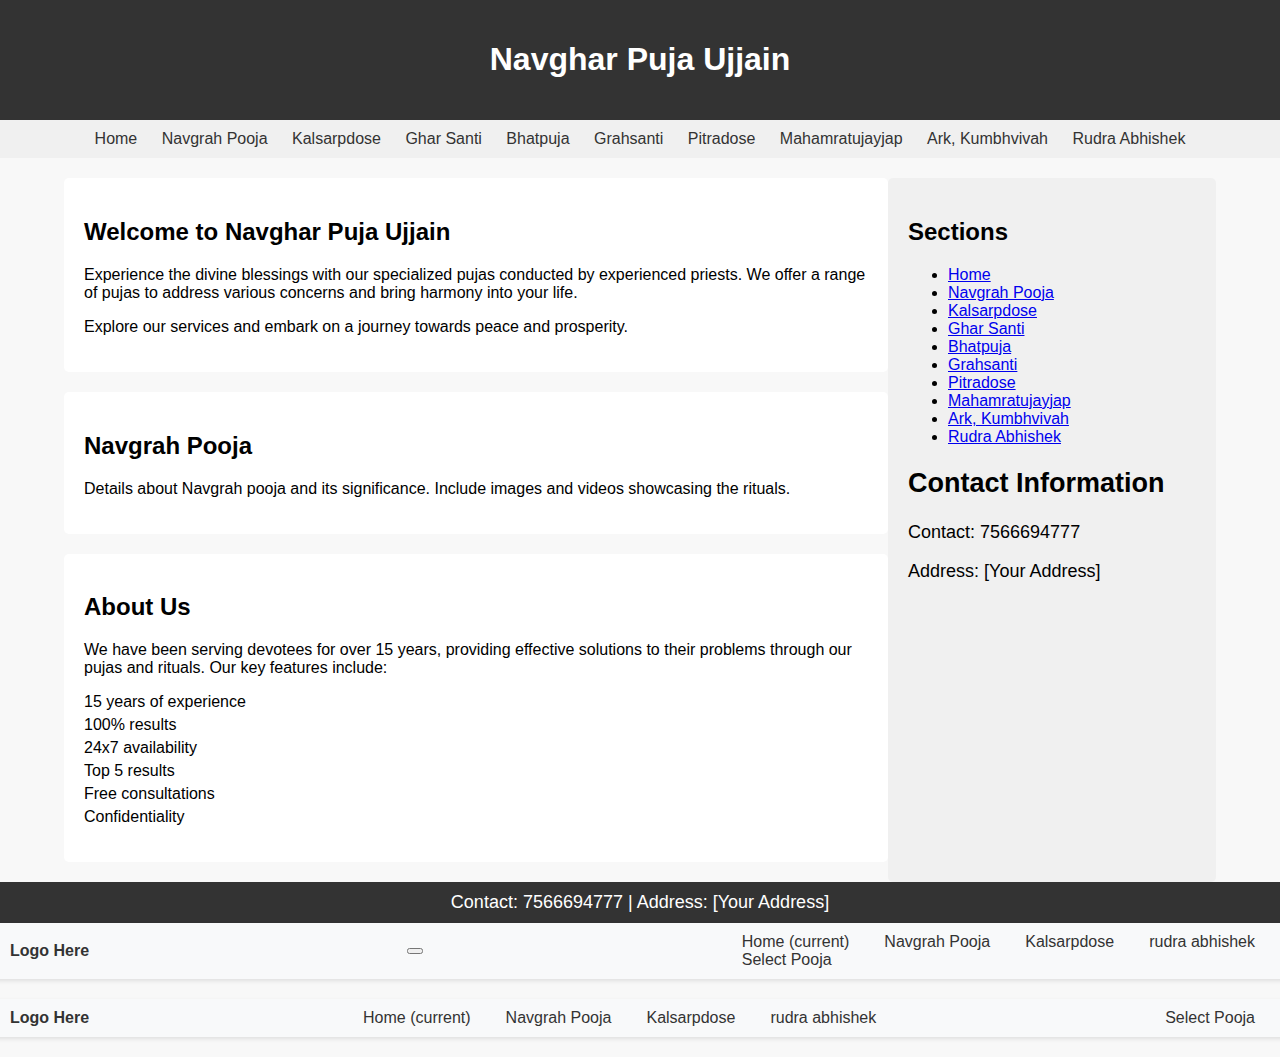
<file: index1.html>
<!DOCTYPE html>
<html lang="en">
<head>
    <meta charset="UTF-8">
    <meta name="viewport" content="width=device-width, initial-scale=1.0">
    <title>Navghar Puja Ujjain</title>
    <style>
        body {
            font-family: 'Arial', sans-serif;
            margin: 0;
            padding: 0;
            box-sizing: border-box;
            background-color: #f8f8f8;
            display: flex;
            flex-direction: column;
            align-items: center;
        }

        header {
            background-color: #333;
            color: #fff;
            padding: 20px 0;
            text-align: center;
            width: 100%;
        }

        nav {
            background-color: #f0f0f0;
            padding: 10px 0;
            text-align: center;
            width: 100%;
            margin-bottom: 20px;
        }

        nav a {
            margin: 0 10px;
            text-decoration: none;
            color: #333;
        }

        .container {
            display: flex;
            justify-content: space-between;
            width: 90%;
            max-width: 1200px;
        }

        main {
            flex-grow: 1;
            width: 70%;
        }

        aside {
            width: 25%;
            background-color: #f0f0f0;
            padding: 20px;
            border-radius: 5px;
        }

        section {
            padding: 20px;
            margin-bottom: 20px;
            background-color: #fff;
            border-radius: 5px;
        }

        footer {
            background-color: #333;
            color: #fff;
            text-align: center;
            padding: 10px;
            width: 100%;
        }

        .about {
            text-align: left;
        }

        .about ul {
            list-style-type: none;
            padding: 0;
        }

        .about ul li {
            margin-bottom: 5px;
        }

        .contact-info {
            font-size: 18px;
        }
    </style>
</head>
<body>
    <header>
        <h1>Navghar Puja Ujjain</h1>
    </header>
    <nav>
        <a href="#home">Home</a>
        <a href="#navgrah">Navgrah Pooja</a>
        <a href="#kalsarp">Kalsarpdose</a>
        <a href="#ghar-santi">Ghar Santi</a>
        <a href="#bhatpuja">Bhatpuja</a>
        <a href="#grahsanti">Grahsanti</a>
        <a href="#pitradose">Pitradose</a>
        <a href="#mahamratujayjap">Mahamratujayjap</a>
        <a href="#ark-kumbhvivah">Ark, Kumbhvivah</a>
        <a href="#rudra-abhishek">Rudra Abhishek</a>
    </nav>
    
    <div class="container">
        <main>
            <section id="home">
                <h2>Welcome to Navghar Puja Ujjain</h2>
                <p>Experience the divine blessings with our specialized pujas conducted by experienced priests. We offer a range of pujas to address various concerns and bring harmony into your life.</p>
                <p>Explore our services and embark on a journey towards peace and prosperity.</p>
            </section>

            <section id="navgrah">
                <h2>Navgrah Pooja</h2>
                <p>Details about Navgrah pooja and its significance. Include images and videos showcasing the rituals.</p>
            </section>

            <!-- Add sections for other services similarly -->

            <section id="about" class="about">
                <h2>About Us</h2>
                <p>We have been serving devotees for over 15 years, providing effective solutions to their problems through our pujas and rituals. Our key features include:</p>
                <ul>
                    <li>15 years of experience</li>
                    <li>100% results</li>
                    <li>24x7 availability</li>
                    <li>Top 5 results</li>
                    <li>Free consultations</li>
                    <li>Confidentiality</li>
                </ul>
            </section>
        </main>
        
        <aside>
            <div>
                <h2>Sections</h2>
                <ul>
                    <li><a href="#home">Home</a></li>
                    <li><a href="#navgrah">Navgrah Pooja</a></li>
                    <li><a href="#kalsarp">Kalsarpdose</a></li>
                    <li><a href="#ghar-santi">Ghar Santi</a></li>
                    <li><a href="#bhatpuja">Bhatpuja</a></li>
                    <li><a href="#grahsanti">Grahsanti</a></li>
                    <li><a href="#pitradose">Pitradose</a></li>
                    <li><a href="#mahamratujayjap">Mahamratujayjap</a></li>
                    <li><a href="#ark-kumbhvivah">Ark, Kumbhvivah</a></li>
                    <li><a href="#rudra-abhishek">Rudra Abhishek</a></li>
                </ul>
            </div>
            <div class="contact-info">
                <h2>Contact Information</h2>
                <p>Contact: 7566694777</p>
                <p>Address: [Your Address]</p>
            </div>
        </aside>
    </div>

    <footer>
        <div class="contact-info">
            Contact: 7566694777 | Address: [Your Address]
        </div>
    </footer>
</body>
</html>


<nav class="navbar navbar-expand-lg navbar-light bg-light">
    <a class="navbar-brand" href="#">Logo Here</a>
    <button class="navbar-toggler" type="button" data-toggle="collapse" data-target="#navbarSupportedContent" aria-controls="navbarSupportedContent" aria-expanded="false" aria-label="Toggle navigation">
      <span class="navbar-toggler-icon"></span>
    </button>
  
    <div class="collapse navbar-collapse justify-content-between" id="navbarSupportedContent">
      <ul class="navbar-nav">
        <li class="nav-item active">
          <a class="nav-link" href="#">Home <span class="sr-only">(current)</span></a>
        </li>
        <li class="nav-item">
          <a class="nav-link" href="#">Navgrah Pooja</a>
        </li>
        <li class="nav-item">
            <a class="nav-link" href="#">Kalsarpdose</a>
        </li>
        <li class="nav-item">
          <a class="nav-link" href="#">rudra abhishek</a>
        </li>
      </ul>
      <ul class="navbar-nav">
        <li class="nav-item dropdown">
          <a class="nav-link dropdown-toggle" href="#" id="navbarDropdown" role="button" data-toggle="dropdown" aria-haspopup="true" aria-expanded="false">
            Select Pooja
          </a>
          <div class="dropdown-menu" aria-labelledby="navbarDropdown">
            <a class="dropdown-item" href="#">Ghar Santi</a>
            <a class="dropdown-item" href="#">Bhatpuja</a>
            <a class="dropdown-item" href="#">Grahsanti</a>
            <a class="dropdown-item" href="#">Pitradose</a>
            <a class="dropdown-item" href="#">Mahamratujayjap</a>
            <a class="dropdown-item" href="#">Ark, Kumbhvivah</a>
            <div class="dropdown-divider"></div>
            <a class="dropdown-item" href="#">Something else here</a>
          </div>
        </li>
      </ul>
      
    </div>
  </nav>

  <!DOCTYPE html>
<html lang="en">
<head>
    <meta charset="UTF-8">
    <meta name="viewport" content="width=device-width, initial-scale=1.0">
    <title>Navbar</title>
    <style>
        /* Navbar Styles */
        .navbar {
            display: flex;
            justify-content: space-between;
            align-items: center;
            background-color: #f8f9fa; /* Light gray background */
            padding: 10px 20px; /* Adjust padding as needed */
            box-shadow: 0 2px 4px rgba(0,0,0,.1); /* Add shadow for a raised effect */
        }

        .navbar-brand {
            font-weight: bold;
            text-decoration: none;
            color: #333; /* Dark text color */
        }

        .navbar-nav {
            display: flex;
            list-style: none;
            margin: 0;
            padding: 0;
        }

        .nav-item {
            margin-right: 15px; /* Adjust spacing between items */
        }

        .nav-link {
            text-decoration: none;
            color: #333; /* Dark text color */
        }

        .nav-link:hover {
            color: #007bff; /* Change color on hover */
        }

        /* Dropdown Styles */
        .dropdown {
            position: relative;
        }

        .dropdown-menu {
            position: absolute;
            top: 100%;
            left: 0;
            z-index: 1000; /* Ensure dropdown stays on top */
            display: none;
            min-width: 160px;
            padding: 5px 0;
            margin: 2px 0 0;
            list-style: none;
            font-size: 14px;
            background-color: #fff; /* White background */
            border: 1px solid rgba(0,0,0,.15);
            border-radius: .25rem;
            box-shadow: 0 0.5rem 1rem rgba(0,0,0,.175);
        }

        .dropdown-item {
            display: block;
            width: 100%;
            padding: .25rem 1.5rem;
            clear: both;
            font-weight: 400;
            color: #333; /* Dark text color */
            text-align: inherit;
            white-space: nowrap;
            background-color: transparent;
            border: 0;
        }

        .dropdown-item:hover {
            background-color: #f8f9fa; /* Light gray background on hover */
        }
    </style>
</head>
<body>

<nav class="navbar">
    <a class="navbar-brand" href="#">Logo Here</a>
    <ul class="navbar-nav">
        <li class="nav-item active">
            <a class="nav-link" href="#">Home <span class="sr-only">(current)</span></a>
        </li>
        <li class="nav-item">
            <a class="nav-link" href="#">Navgrah Pooja</a>
        </li>
        <li class="nav-item">
            <a class="nav-link" href="#">Kalsarpdose</a>
        </li>
        <li class="nav-item">
            <a class="nav-link" href="#">rudra abhishek</a>
        </li>
    </ul>
    <ul class="navbar-nav">
        <li class="nav-item dropdown">
            <a class="nav-link dropdown-toggle" href="#" id="navbarDropdown" role="button" aria-haspopup="true" aria-expanded="false">
                Select Pooja
            </a>
            <div class="dropdown-menu" aria-labelledby="navbarDropdown">
                <a class="dropdown-item" href="#">Ghar Santi</a>
                <a class="dropdown-item" href="#">Bhatpuja</a>
                <a class="dropdown-item" href="#">Grahsanti</a>
                <a class="dropdown-item" href="#">Pitradose</a>
                <a class="dropdown-item" href="#">Mahamratujayjap</a>
                <a class="dropdown-item" href="#">Ark, Kumbhvivah</a>
                <div class="dropdown-divider"></div>
                <a class="dropdown-item" href="#">Something else here</a>
            </div>
        </li>
    </ul>
</nav>

</body>
</html>
</file>
